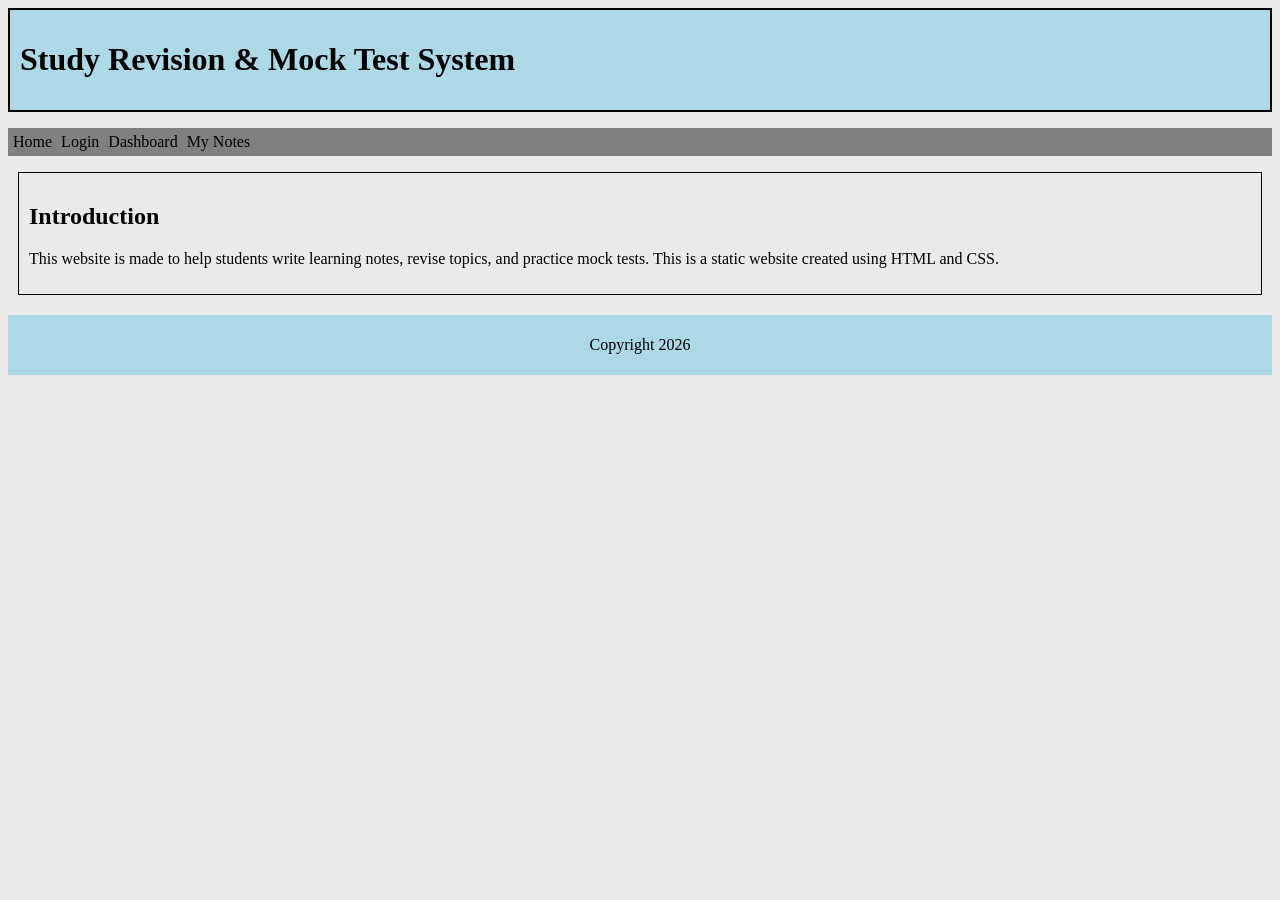
<file: Lab_task3/index.html>
<!DOCTYPE html>
<html>
<head>
    <title>Study Revision System</title>
    <link rel="stylesheet" href="css/style.css">
</head>
<body>

<header>
    <h1>Study Revision & Mock Test System</h1>
</header>

<nav>
    <ul>
        <li><a href="index.html">Home</a></li>
        <li><a href="login.html">Login</a></li>
        <li><a href="dashboard.html">Dashboard</a></li>
        <li><a href="list.html">My Notes</a></li>
    </ul>
</nav>

<section>
    <h2>Introduction</h2>
    <p>
        This website is made to help students write learning notes,
        revise topics, and practice mock tests. This is a static
        website created using HTML and CSS.
    </p>
</section>

<footer>
    <p>Copyright 2026</p>
</footer>

</body>
</html>
</file>
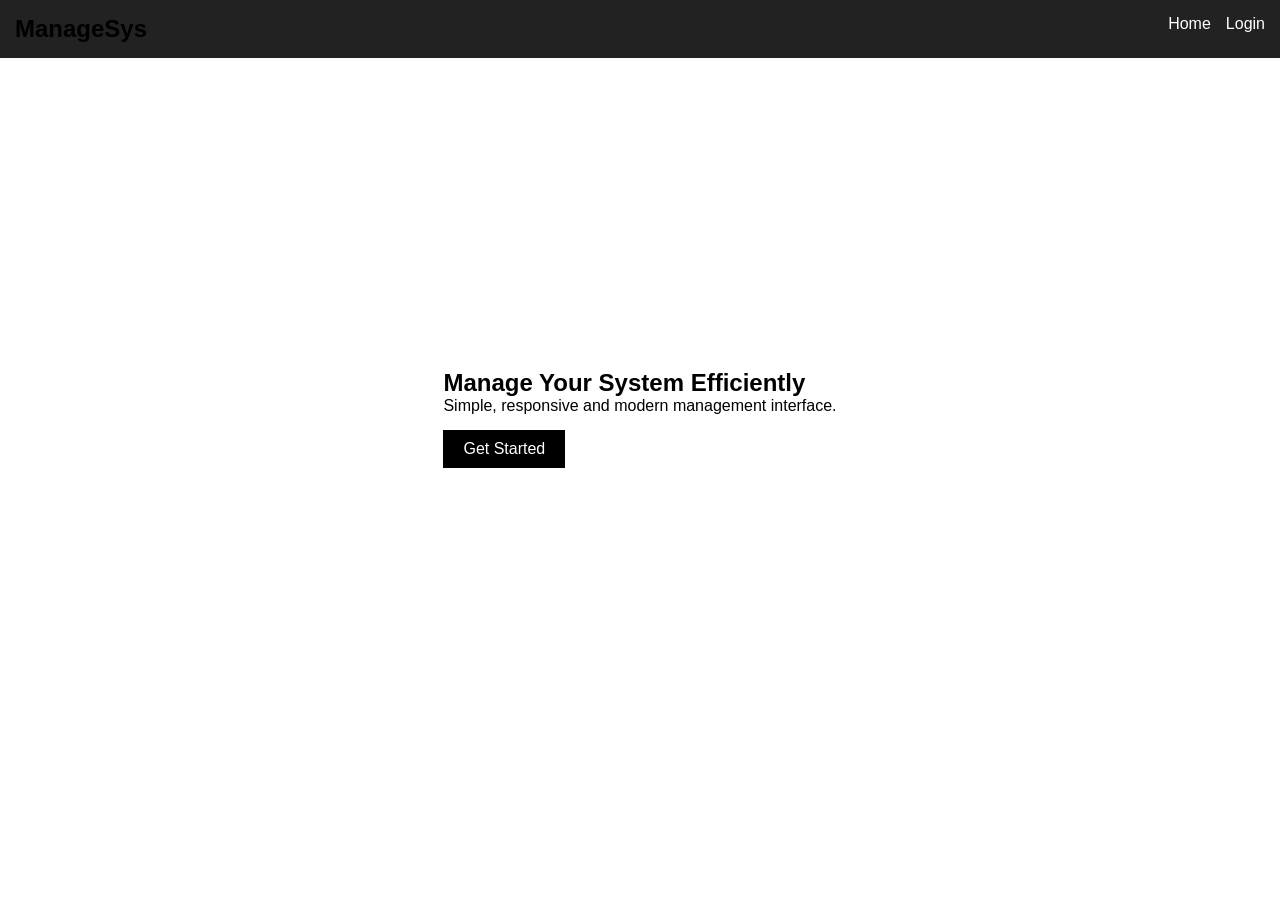
<file: Lab_task4/index.html>
<!DOCTYPE html>
<html lang="en">
<head>
    <meta charset="UTF-8">
    <title>Management System</title>
    <link rel="stylesheet" href="css/style.css">
</head>
<body>

<header class="header">
    <nav class="nav">
        <h1>ManageSys</h1>
        <ul>
            <li><a href="index.html">Home</a></li>
            <li><a href="login.html">Login</a></li>
        </ul>
    </nav>
</header>

<main class="hero">
    <section class="hero-content">
        <h2>Manage Your System Efficiently</h2>
        <p>Simple, responsive and modern management interface.</p>
        <a href="login.html" class="btn">Get Started</a>
    </section>
</main>

</body>
</html>
</file>
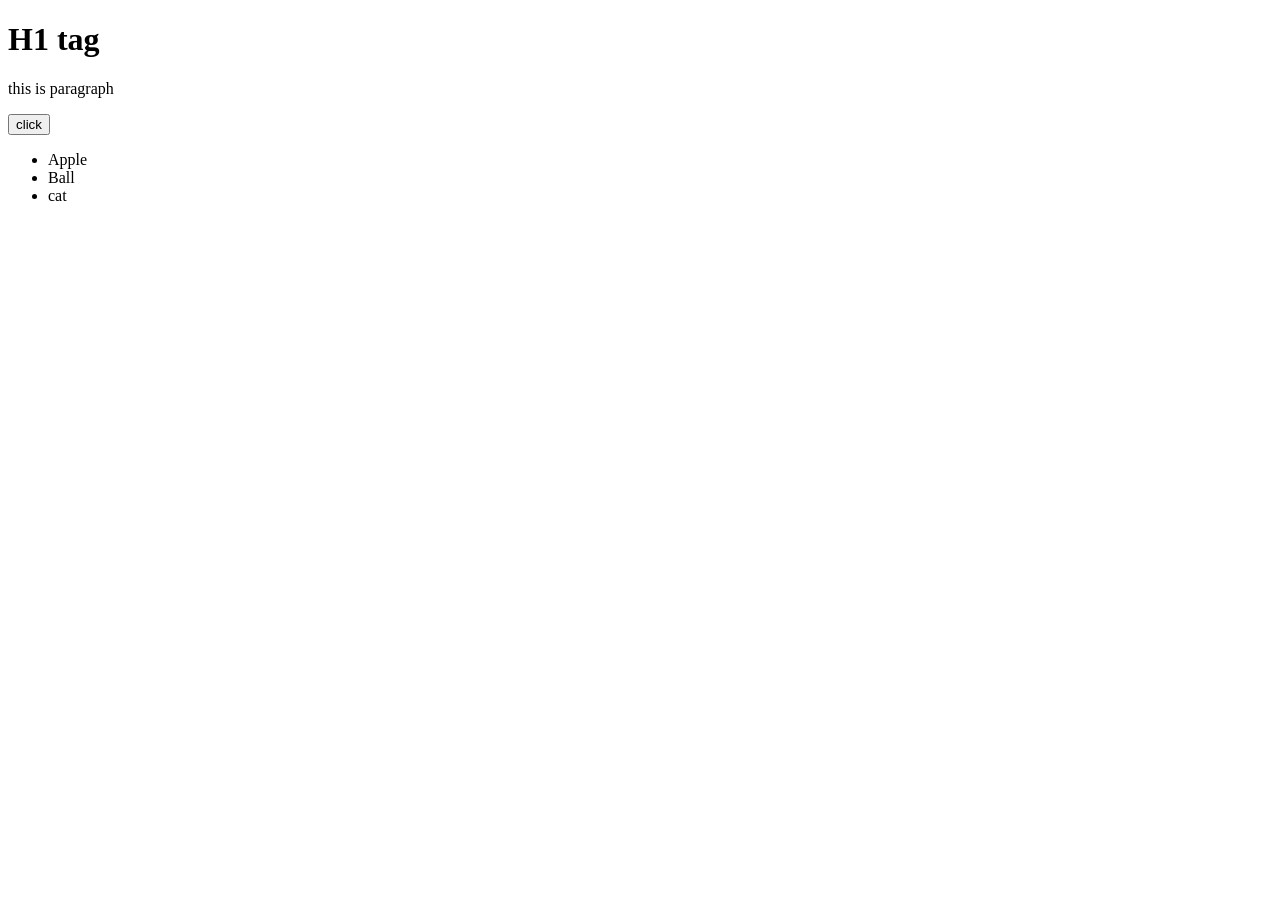
<file: javascript/task1.html>
<!DOCTYPE html>
<html lang="en">
<head>
    <meta charset="UTF-8">
    <meta name="viewport" content="width=device-width, initial-scale=1.0">
    <title>Document</title>
</head>
<body>
    <h1 id="head1">H1 tag</h1>
    <p class="para"> this is paragraph</p>


    <button id="btn">click</button>
    <ul>
        <li id="item">Apple</li>
        <li id="item">Ball</li>
        <li id="item">cat</li>
    </ul>

    <script>
        let h1 = document.getElementById('head1');
        console.log(h1);

        let p = document.getElementsByClassName("para");
        console.log(p);

        let tag = document.getElementsByTagName("li")
        console.log(tag);

        let first = document.querySelector(".para")
        console.log(first);

        let list2 = document.querySelectorAll('.item');
        console.log(list2)
        
    </script>
</body>
</html>
</file>
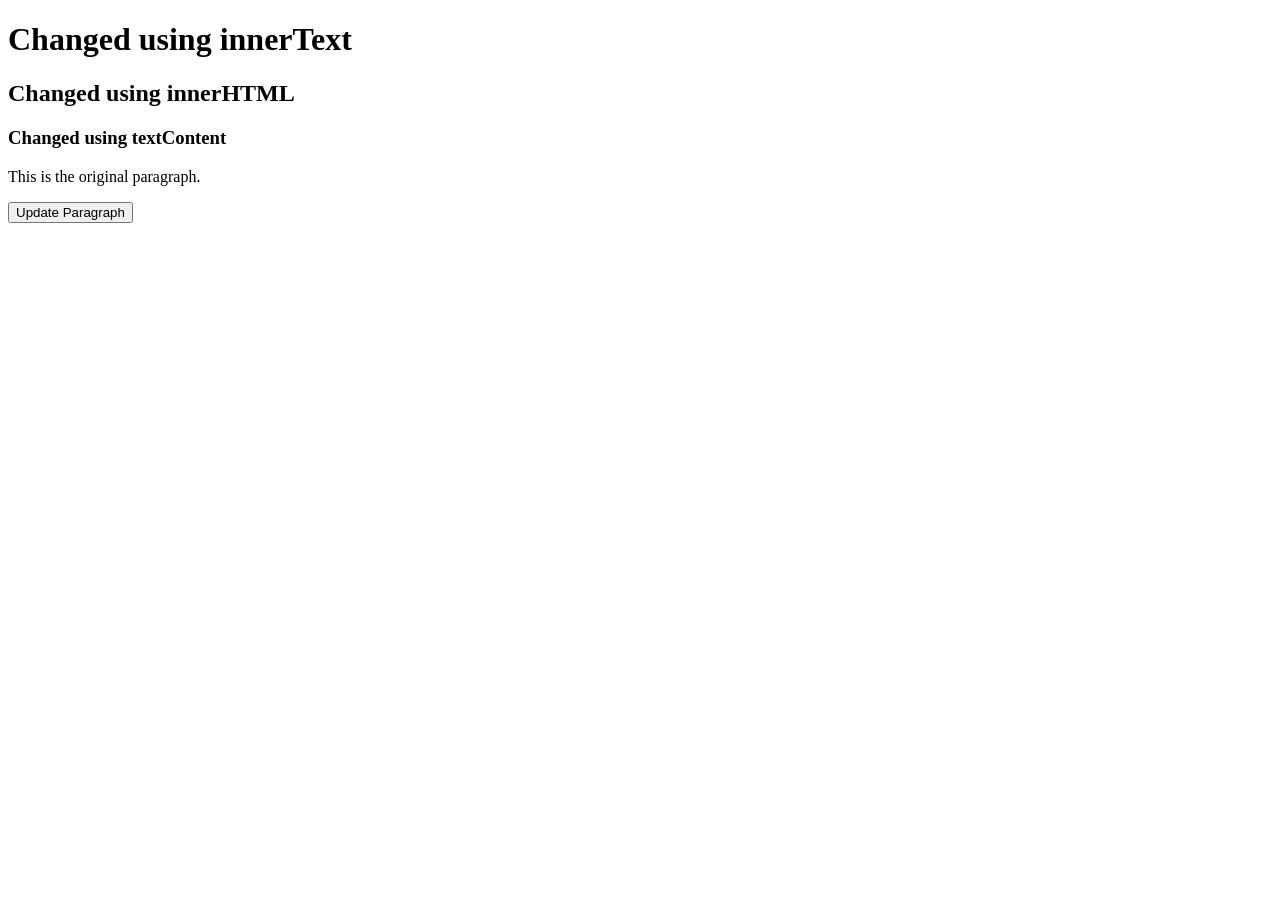
<file: javascript/task2.html>
<!DOCTYPE html>
<html lang="en">
<head>
    <meta charset="UTF-8">
    <title>DOM Content Manipulation</title>
</head>
<body>

    <h1 id="heading1">Heading 1</h1>
    <h2 id="heading2">Original Heading 2</h2>
    <h3 id="heading3">Original Heading 3 </h3>


    <p id="para">This is the original paragraph.</p>

    <button id="btn">Update Paragraph</button>

    <p id="length"></p>

    <script>
        let heading = document.getElementById("heading1");
        let heading2 = document.getElementById("heading2");
        let heading3 = document.getElementById("heading3");

        let para = document.getElementById("para");
        let btn = document.getElementById("btn");
        let lengthDisplay = document.getElementById("length");

        heading.innerText = "Changed using innerText";
        heading2.innerHTML = "Changed using innerHTML";
        heading3.textContent = "Changed using textContent";

        btn.addEventListener("click", function () {
            para.textContent += " New text added!";
            lengthDisplay.textContent =
                "Paragraph length: " + para.textContent.length;
        });
    </script>

</body>
</html>
</file>
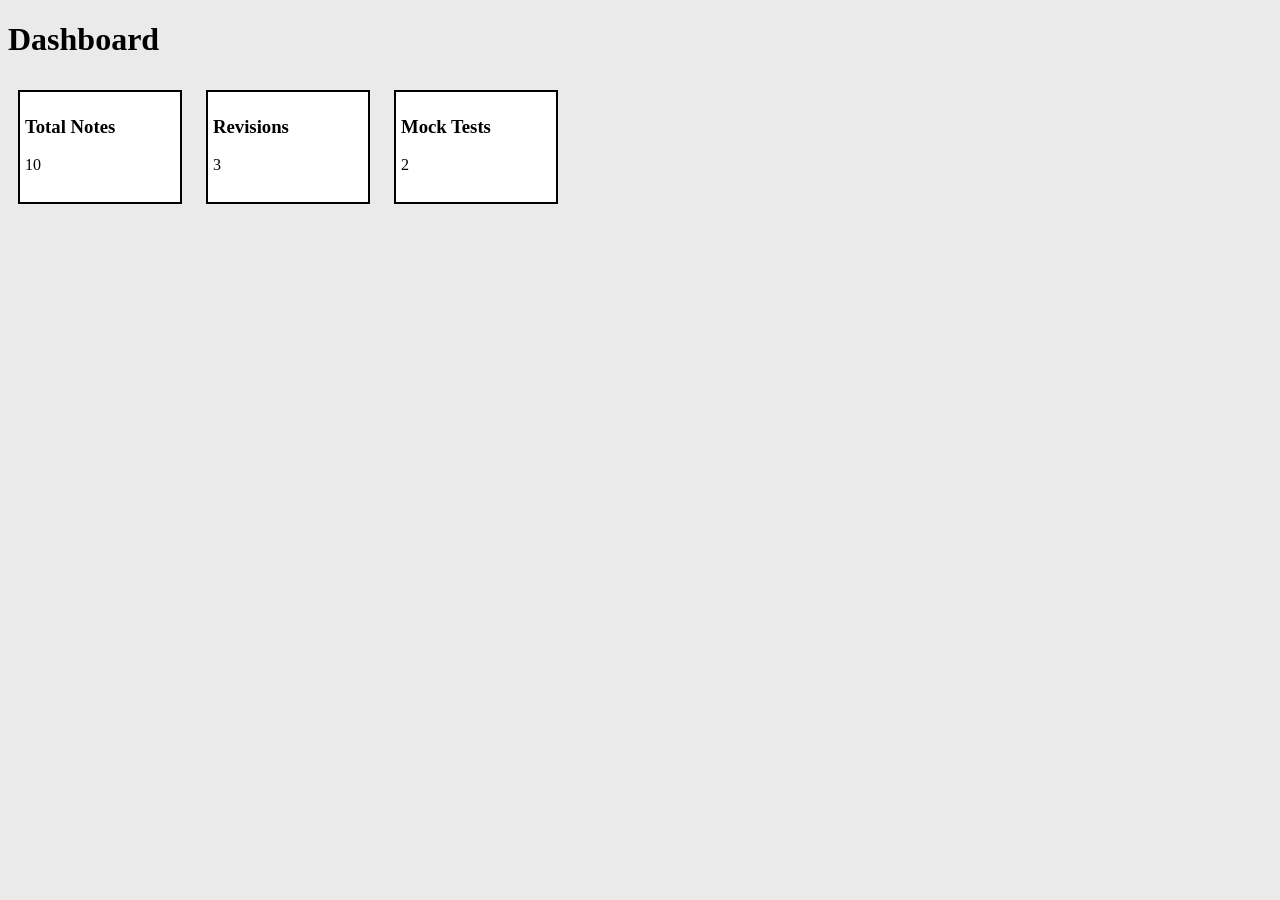
<file: Lab_task3/dashboard.html>
<!DOCTYPE html>
<html>
<head>
    <title>Dashboard</title>
    <link rel="stylesheet" href="css/style.css">
</head>
<body>

<h1>Dashboard</h1>

<div class="dashboard">
    <div class="box">
        <h3>Total Notes</h3>
        <p>10</p>
    </div>

    <div class="box">
        <h3>Revisions</h3>
        <p>3</p>
    </div>

    <div class="box">
        <h3>Mock Tests</h3>
        <p>2</p>
    </div>
</div>

</body>
</html>
</file>
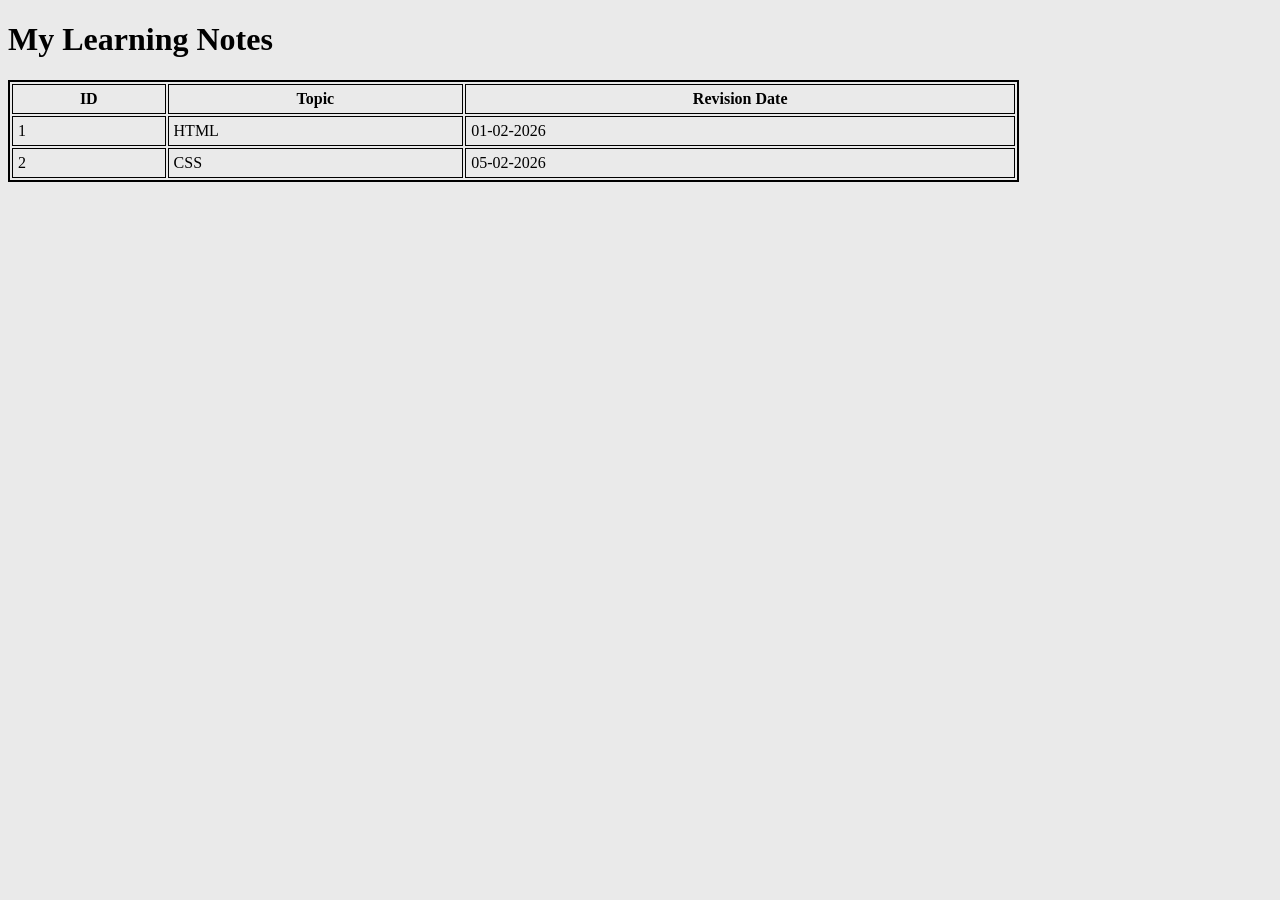
<file: Lab_task3/list.html>
<!DOCTYPE html>
<html>
<head>
    <title>My Notes</title>
    <link rel="stylesheet" href="css/style.css">
</head>
<body>

<h1>My Learning Notes</h1>

<table>
    <tr>
        <th>ID</th>
        <th>Topic</th>
        <th>Revision Date</th>
    </tr>

    <tr>
        <td>1</td>
        <td>HTML</td>
        <td>01-02-2026</td>
    </tr>

    <tr>
        <td>2</td>
        <td>CSS</td>
        <td>05-02-2026</td>
    </tr>
</table>

</body>
</html>
</file>
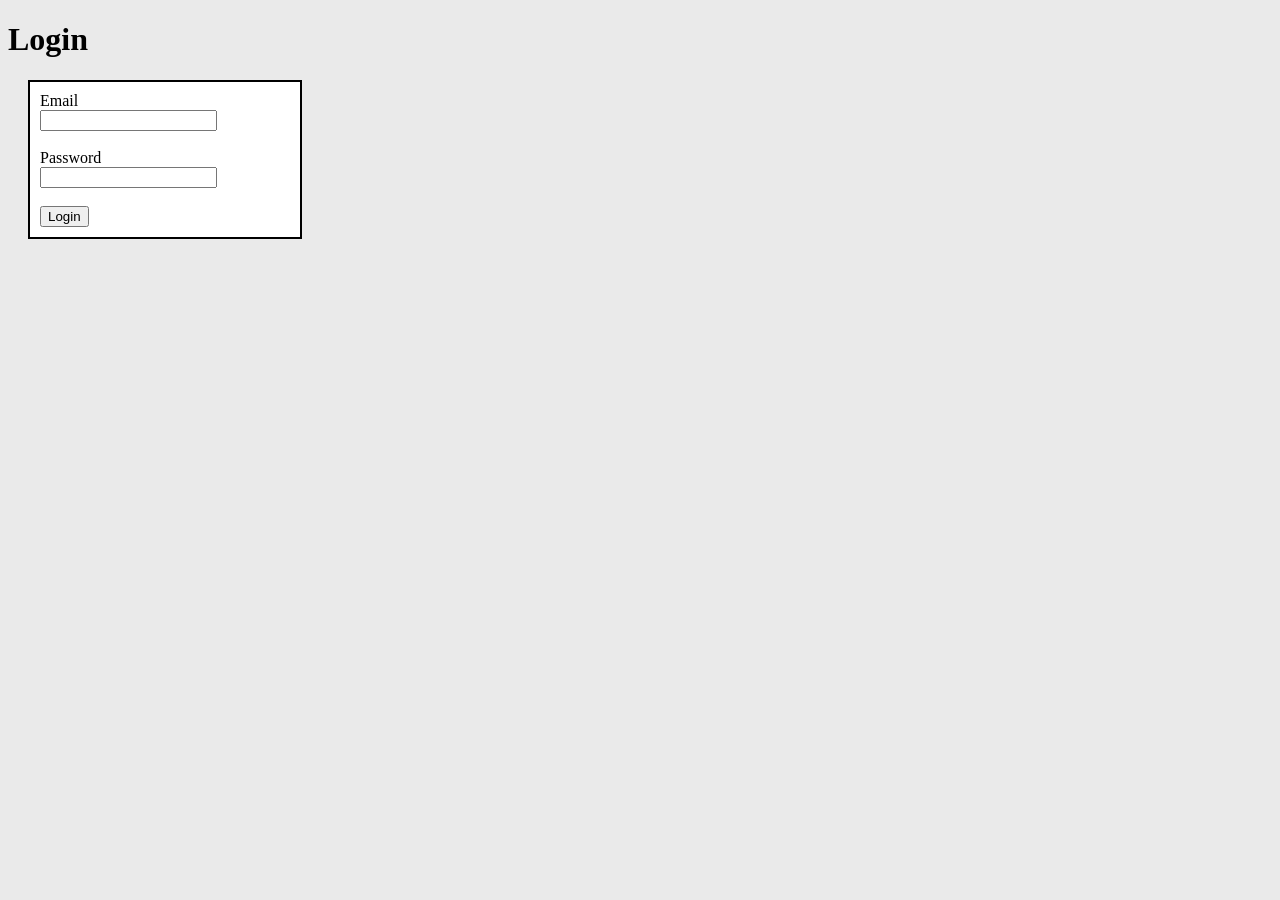
<file: Lab_task3/login.html>
<!DOCTYPE html>
<html>
<head>
    <title>Login Page</title>
    <link rel="stylesheet" href="css/style.css">
</head>
<body>

<h1>Login</h1>

<div class="login-box">
    <form>
        <label>Email</label><br>
        <input type="text"><br><br>

        <label>Password</label><br>
        <input type="password"><br><br>

        <button>Login</button>
    </form>
</div>

</body>
</html>
</file>
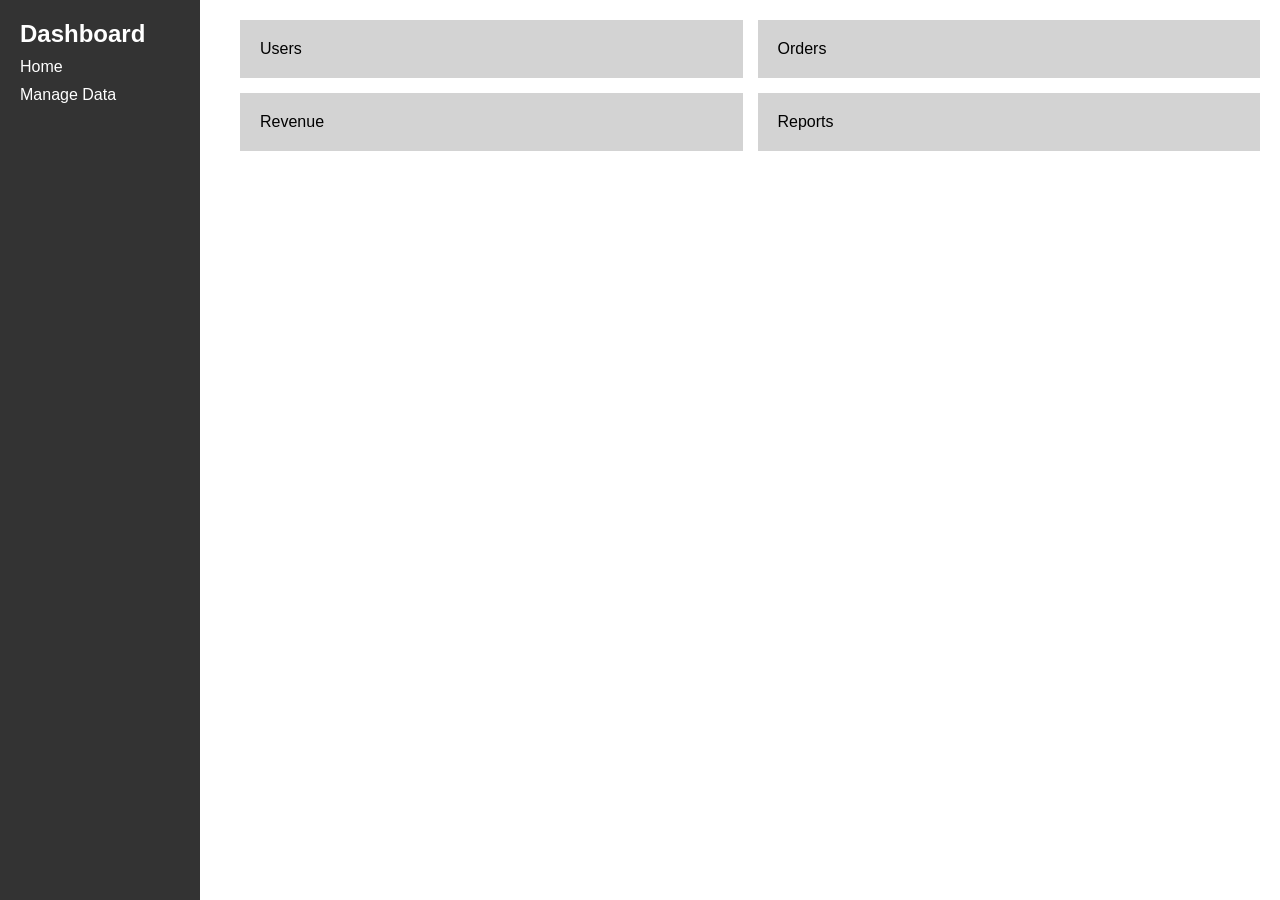
<file: Lab_task4/dashboard.html>
<!DOCTYPE html>
<html lang="en">
<head>
    <meta charset="UTF-8">
    <title>Dashboard</title>
    <link rel="stylesheet" href="css/style.css">
</head>
<body>

<aside class="sidebar">
    <h2>Dashboard</h2>
    <a href="dashboard.html">Home</a>
    <a href="manage.html">Manage Data</a>
</aside>

<main class="dashboard">
    <div class="card">Users</div>
    <div class="card">Orders</div>
    <div class="card">Revenue</div>
    <div class="card">Reports</div>
</main>

</body>
</html>
</file>
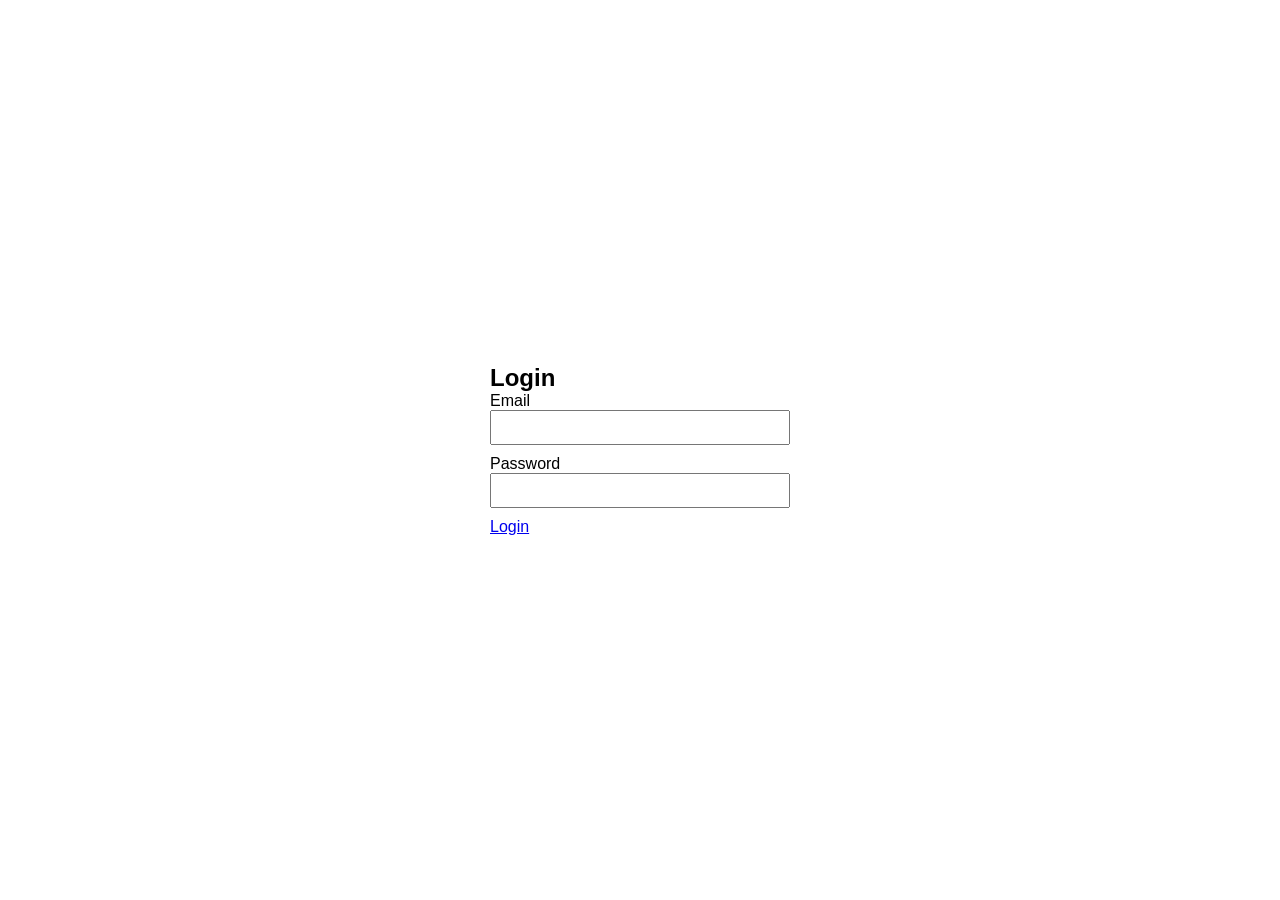
<file: Lab_task4/login.html>
<!DOCTYPE html>
<html lang="en">
<head>
    <meta charset="UTF-8">
    <title>Login</title>
    <link rel="stylesheet" href="css/style.css">
</head>
<body>

<main class="login-container">
    <form class="login-form">
        <h2>Login</h2>

        <label>Email</label>
        <input type="email" required>

        <label>Password</label>
        <input type="password" required>
        <!-- currently the login logic is not implemented so, can't use submit attribute.  -->

        <!-- <button type="submit">Login</button> -->
         <a href="dashboard.html">Login</a>
    </form>
</main>

</body>
</html>
</file>
<file: Lab_task3/css/style.css>
body {
    font-family: Times New Roman;
    background-color: #eaeaea;
}

header {
    background-color: lightblue;
    padding: 10px;
    border: 2px solid black;
}

nav ul {
    list-style-type: none;
    background-color: gray;
    padding: 5px;
}

nav ul li {
    display: inline-block;
    margin-right: 5px;
}

nav ul li a {
    color: black;
    text-decoration: none;
}

nav ul li a:hover {
    color: red;
}

section {
    margin: 10px;
    padding: 10px;
    border: 1px solid black;
}

footer {
    background-color: lightblue;
    margin-top: 20px;
    padding: 5px;
    text-align: center;
}

/* Login */
.login-box {
    width: 250px;
    border: 2px solid black;
    padding: 10px;
    margin: 20px;
    background-color: white;
}

/* Dashboard */
.dashboard .box {
    display: inline-block;
    width: 150px;
    height: 100px;
    border: 2px solid black;
    margin: 10px;
    padding: 5px;
    background-color: white;
}

/* Table */
table {
    border: 2px solid black;
    width: 80%;
}

th, td {
    border: 1px solid black;
    padding: 5px;
}
</file>
<file: Lab_task4/css/style.css>
* {
    margin: 0;
    padding: 0;
    box-sizing: border-box;
    font-family: Arial, sans-serif;
}

/* Navigation */
.nav {
    display: flex;
    justify-content: space-between;
    padding: 15px;
    background: #222;
}

.nav ul {
    display: flex;
    list-style: none;
}

.nav a {
    color: white;
    margin-left: 15px;
    text-decoration: none;
    transition: color 0.3s;
}

.nav a:hover {
    color: lightgray;
}

/* Hero */
.hero {
    display: flex;
    justify-content: center;
    align-items: center;
    height: 80vh;
}

.btn {
    display: inline-block;
    margin-top: 15px;
    padding: 10px 20px;
    background: black;
    color: white;
    text-decoration: none;
    transition: background 0.3s;
}

.btn:hover {
    background: gray;
}

/* Login */
.login-container {
    display: flex;
    justify-content: center;
    align-items: center;
    height: 100vh;
}

.login-form {
    display: flex;
    flex-direction: column;
    width: 300px;
}

.login-form input {
    margin-bottom: 10px;
    padding: 8px;
}

/* Sidebar */
.sidebar {
    position: fixed;
    width: 200px;
    height: 100%;
    background: #333;
    color: white;
    padding: 20px;
}

.sidebar a {
    display: block;
    color: white;
    margin-top: 10px;
    text-decoration: none;
}

/* Dashboard */
.dashboard {
    margin-left: 220px;
    padding: 20px;
    display: grid;
    grid-template-columns: repeat(2, 1fr);
    gap: 15px;
}

.card {
    background: lightgray;
    padding: 20px;
    animation: fadeIn 1s;
}

/* Data Page */
.data-grid {
    display: grid;
    grid-template-columns: repeat(2, 1fr);
    gap: 15px;
    padding: 20px;
}

.data-card {
    padding: 20px;
    background: #ddd;
    transition: transform 0.3s;
}

.data-card:hover {
    transform: scale(1.05);
}

/* Animation */
@keyframes fadeIn {
    from { opacity: 0; }
    to { opacity: 1; }
}

/* Media Queries */
@media (max-width: 768px) {
    .dashboard,
    .data-grid {
        grid-template-columns: 1fr;
    }

    .sidebar {
        position: static;
        width: 100%;
        height: auto;
    }
}
</file>
